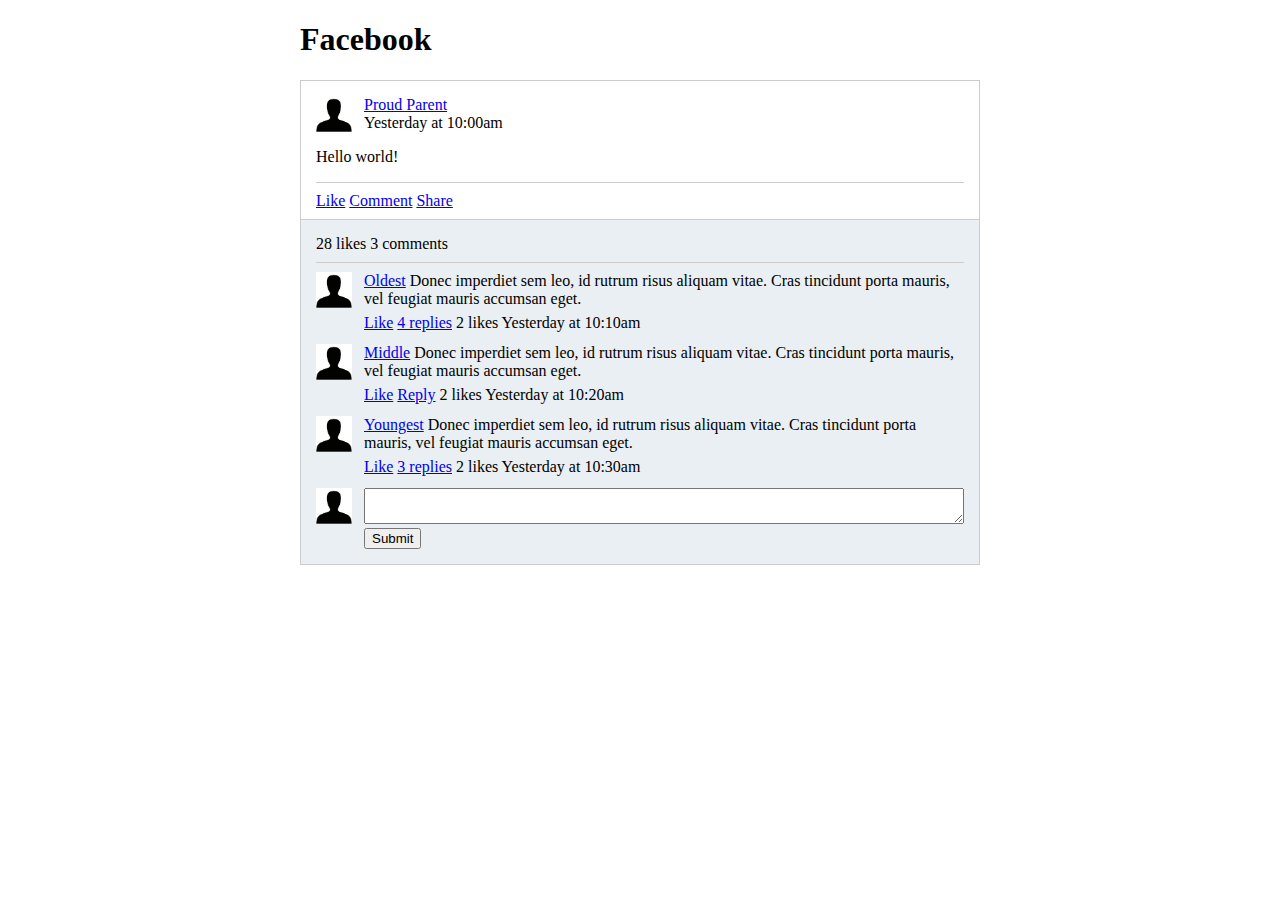
<file: Facebook/index.html>
<!DOCTYPE html>
<html>
<head>
  <title>Facebook</title>
  <link rel="stylesheet" type="text/css" href="styles.css">
  <script type="text/javascript" src="scripts.js"></script>
</head>
<body>

<div class="outerContainer">
  <h1>Facebook</h1>
  
  <div class="post">
    <div class="post__main">
      <div class="media">
        <img src="images/user.png" class="profilePhoto">

        <div class="media__info">
          <a href="#" class="profile">Proud Parent</a>
          <div>Yesterday at 10:00am</div>
        </div>
      </div>

      <div class="post__body">
        <p>Hello world!</p>
      </div>

      <div class="post__actions">
        <a href="#" class="action action--like">Like</a>
        <a href="#" class="action action--unlike">Unlike</a>
        <a href="#" class="action action--comment">Comment</a>
        <a href="#" class="action action--share">Share</a>
      </div>
    </div>

    <div class="post__details">
      <div class="post__info">
        <span class="like_count">28 likes</span>
        <span>3 comments</span>
      </div>

      <div class="post__comments">
        <div class="comment media">
          <img src="images/user.png" class="profilePhoto">

          <div class="media__info">
            <a href="#" class="profile">Oldest</a>
            Donec imperdiet sem leo, id rutrum risus aliquam vitae. Cras tincidunt porta mauris, vel feugiat mauris accumsan eget.

            <div class="comment__info">
              <a href="#" class="action action--like">Like</a>
              <a href="#" class="action action--unlike">Unlike</a>
              <a href="#" class="action action--reply">4 replies</a>
              <span class="like_count">2 likes</span>
              Yesterday at 10:10am
            </div>

            <div class="replies" style="display: none">
              <div class="comment media">
                <img src="images/user.png" class="profilePhoto">

                <div class="media__info">
                  <a href="#" class="profile">Youngest</a>
                  Donec imperdiet sem leo, id rutrum risus aliquam vitae. Cras tincidunt porta mauris, vel feugiat mauris accumsan eget.

                  <div class="comment__info">
                    <a href="#" class="action action--like">Like</a>
                    <a href="#" class="action action--unlike">Unlike</a>
                    <a href="#" class="action action--reply">Reply</a>
                    <span class="like_count">2 likes</span>
                    Yesterday at 10:15am
                  </div>
                </div>
              </div>

              <div class="comment media">
                <img src="images/user.png" class="profilePhoto">

                <div class="media__info">
                  <a href="#" class="profile">Oldest</a>
                  Donec imperdiet sem leo, id rutrum risus aliquam vitae. Cras tincidunt porta mauris, vel feugiat mauris accumsan eget.

                  <div class="comment__info">
                    <a href="#" class="action action--like">Like</a>
                    <a href="#" class="action action--unlike">Unlike</a>
                    <a href="#" class="action action--reply">Reply</a>
                    <span class="like_count">2 likes</span>
                    Yesterday at 10:25am
                  </div>
                </div>
              </div>

              <div class="comment media">
                <img src="images/user.png" class="profilePhoto">

                <div class="media__info">
                  <a href="#" class="profile">Youngest</a>
                  Donec imperdiet sem leo, id rutrum risus aliquam vitae. Cras tincidunt porta mauris, vel feugiat mauris accumsan eget.

                  <div class="comment__info">
                    <a href="#" class="action action--like">Like</a>
                    <a href="#" class="action action--unlike">Unlike</a>
                    <a href="#" class="action action--reply">2 replies</a>
                    <span class="like_count">2 likes</span>
                    Yesterday at 10:38am
                  </div>

                  <div class="replies" style="display: none">
                    <div class="comment media">
                      <img src="images/user.png" class="profilePhoto">

                      <div class="media__info">
                        <a href="#" class="profile">Middle</a>
                        Donec imperdiet sem leo, id rutrum risus aliquam vitae. Cras tincidunt porta mauris, vel feugiat mauris accumsan eget.

                        <div class="comment__info">
                          <a href="#" class="action action--like">Like</a>
                          <a href="#" class="action action--unlike">Unlike</a>
                          <a href="#" class="action action--reply">Reply</a>
                          <span class="like_count">2 likes</span>
                          Yesterday at 10:48am
                        </div>
                      </div>
                    </div>

                    <div class="comment media">
                      <img src="images/user.png" class="profilePhoto">

                      <div class="media__info">
                        <a href="#" class="profile">Youngest</a>
                        Donec imperdiet sem leo, id rutrum risus aliquam vitae. Cras tincidunt porta mauris, vel feugiat mauris accumsan eget.

                        <div class="comment__info">
                          <a href="#" class="action action--like">Like</a>
                          <a href="#" class="action action--unlike">Unlike</a>
                          <a href="#" class="action action--reply">Reply</a>
                          <span class="like_count">2 likes</span>
                          Yesterday at 10:58am
                        </div>
                      </div>
                    </div>

                    <div class="commentForm media">
                      <img src="images/user.png" class="profilePhoto">

                      <div class="media__info">
                        <form action="#" method="post">
                          <textarea name="comment"></textarea>
                          <input type="submit" class="button">
                        </form>
                      </div>
                    </div>
                  </div>
                </div>
              </div>

              <div class="comment media">
                <img src="images/user.png" class="profilePhoto">

                <div class="media__info">
                  <a href="#" class="profile">Oldest</a>
                  Donec imperdiet sem leo, id rutrum risus aliquam vitae. Cras tincidunt porta mauris, vel feugiat mauris accumsan eget.

                  <div class="comment__info">
                    <a href="#" class="action action--like">Like</a>
                    <a href="#" class="action action--unlike">Unlike</a>
                    <a href="#" class="action action--reply">Reply</a>
                    <span class="like_count">2 likes</span>
                    Yesterday at 10:43am
                  </div>
                </div>
              </div>

              <div class="commentForm media">
                <img src="images/user.png" class="profilePhoto">

                <div class="media__info">
                  <form action="#" method="post">
                    <textarea name="comment"></textarea>
                    <input type="submit" class="button">
                  </form>
                </div>
              </div>
            </div>
          </div>
        </div>

        <div class="comment media">
          <img src="images/user.png" class="profilePhoto">

          <div class="media__info">
            <a href="#" class="profile">Middle</a>
            Donec imperdiet sem leo, id rutrum risus aliquam vitae. Cras tincidunt porta mauris, vel feugiat mauris accumsan eget.

            <div class="comment__info">
              <a href="#" class="action action--like">Like</a>
              <a href="#" class="action action--unlike">Unlike</a>
              <a href="#" class="action action--reply">Reply</a>
              <span class="like_count">2 likes</span>
              Yesterday at 10:20am
            </div>

            <div class="replies" style="display: none">
              <div class="commentForm media">
                <img src="images/user.png" class="profilePhoto">

                <div class="media__info">
                  <form action="#" method="post">
                    <textarea name="comment"></textarea>
                    <input type="submit" class="button">
                  </form>
                </div>
              </div>
            </div>
          </div>
        </div>

        <div class="comment media">
          <img src="images/user.png" class="profilePhoto">

          <div class="media__info">
            <a href="#" class="profile">Youngest</a>
            Donec imperdiet sem leo, id rutrum risus aliquam vitae. Cras tincidunt porta mauris, vel feugiat mauris accumsan eget.

            <div class="comment__info">
              <a href="#" class="action action--like">Like</a>
              <a href="#" class="action action--unlike">Unlike</a>
              <a href="#" class="action action--reply">3 replies</a>
              <span class="like_count">2 likes</span>
              Yesterday at 10:30am
            </div>

            <div class="replies" style="display: none">
              <div class="comment media">
                <img src="images/user.png" class="profilePhoto">

                <div class="media__info">
                  <a href="#" class="profile">Proud Parent</a>
                  Donec imperdiet sem leo, id rutrum risus aliquam vitae. Cras tincidunt porta mauris, vel feugiat mauris accumsan eget.

                  <div class="comment__info">
                    <a href="#" class="action action--like">Like</a>
                    <a href="#" class="action action--unlike">Unlike</a>
                    <a href="#" class="action action--reply">Reply</a>
                    <span class="like_count">2 likes</span>
                    Yesterday at 10:35am
                  </div>
                </div>
              </div>

              <div class="comment media">
                <img src="images/user.png" class="profilePhoto">

                <div class="media__info">
                  <a href="#" class="profile">Middle</a>
                  Donec imperdiet sem leo, id rutrum risus aliquam vitae. Cras tincidunt porta mauris, vel feugiat mauris accumsan eget.

                  <div class="comment__info">
                    <a href="#" class="action action--like">Like</a>
                    <a href="#" class="action action--unlike">Unlike</a>
                    <a href="#" class="action action--reply">3 replies</a>
                    <span class="like_count">2 likes</span>
                    Yesterday at 10:45am
                  </div>

                  <div class="replies" style="display: none">
                    <div class="comment media">
                      <img src="images/user.png" class="profilePhoto">

                      <div class="media__info">
                        <a href="#" class="profile">Oldest</a>
                        Donec imperdiet sem leo, id rutrum risus aliquam vitae. Cras tincidunt porta mauris, vel feugiat mauris accumsan eget.

                        <div class="comment__info">
                          <a href="#" class="action action--like">Like</a>
                          <a href="#" class="action action--unlike">Unlike</a>
                          <a href="#" class="action action--reply">Reply</a>
                          <span class="like_count">2 likes</span>
                          Yesterday at 10:53am
                        </div>
                      </div>
                    </div>

                    <div class="comment media">
                      <img src="images/user.png" class="profilePhoto">

                      <div class="media__info">
                        <a href="#" class="profile">Middle</a>
                        Donec imperdiet sem leo, id rutrum risus aliquam vitae. Cras tincidunt porta mauris, vel feugiat mauris accumsan eget.

                        <div class="comment__info">
                          <a href="#" class="action action--like">Like</a>
                          <a href="#" class="action action--unlike">Unlike</a>
                          <a href="#" class="action action--reply">Reply</a>
                          <span class="like_count">2 likes</span>
                          Yesterday at 11:03am
                        </div>
                      </div>
                    </div>

                    <div class="comment media">
                      <img src="images/user.png" class="profilePhoto">

                      <div class="media__info">
                        <a href="#" class="profile">Youngest</a>
                        Donec imperdiet sem leo, id rutrum risus aliquam vitae. Cras tincidunt porta mauris, vel feugiat mauris accumsan eget.

                        <div class="comment__info">
                          <a href="#" class="action action--like">Like</a>
                          <a href="#" class="action action--unlike">Unlike</a>
                          <a href="#" class="action action--reply">Reply</a>
                          <span class="like_count">2 likes</span>
                          Yesterday at 11:13am
                        </div>
                      </div>
                    </div>

                    <div class="commentForm media">
                      <img src="images/user.png" class="profilePhoto">

                      <div class="media__info">
                        <form action="#" method="post">
                          <textarea name="comment"></textarea>
                          <input type="submit" class="button">
                        </form>
                      </div>
                    </div>
                  </div>
                </div>
              </div>

              <div class="comment media">
                <img src="images/user.png" class="profilePhoto">

                <div class="media__info">
                  <a href="#" class="profile">Oldest</a>
                  Donec imperdiet sem leo, id rutrum risus aliquam vitae. Cras tincidunt porta mauris, vel feugiat mauris accumsan eget.

                  <div class="comment__info">
                    <a href="#" class="action action--like">Like</a>
                    <a href="#" class="action action--unlike">Unlike</a>
                    <a href="#" class="action action--reply">Reply</a>
                    <span class="like_count">2 likes</span>
                    Yesterday at 10:55am
                  </div>
                </div>
              </div>

              <div class="commentForm media">
                <img src="images/user.png" class="profilePhoto">

                <div class="media__info">
                  <form action="#" method="post">
                    <textarea name="comment"></textarea>
                    <input type="submit" class="button">
                  </form>
                </div>
              </div>
            </div>
          </div>
        </div>
      </div>

      <div class="commentForm media">
        <img src="images/user.png" class="profilePhoto">

        <div class="media__info">
          <form action="#" method="post">
            <textarea name="comment" class="commentbox"></textarea>
            <input type="submit" class="button bigtalk">
          </form>
        </div>
      </div>
    </div>
  </div>
</div>

<div class="modal" style="display: none">
  <div class="modal__content">
    <div class="modal__close">X</div>
    <div class="modal__title">Title</div>
    <div class="modal__body">Nunc nec fermentum dolor. Duis at iaculis turpis. Sed rutrum elit ac egestas dapibus. Duis nec consequat enim.</div>
  </div>
</div>

</body>
</html>

<!-- SAMPLE COMMENT DIV FOR CLONING -->
<div class="comment media sample" style="display: none">
  <img src="images/user.png" class="profilePhoto" style="display: inline">

  <div class="media__info">
    <a href="#" class="profile">NAME</a>
    POST CONTENT GOES HERE

    <div class="comment__info">
      <a href="#" class="action action--like">Like</a>
      <a href="#" class="action action--unlike">Unlike</a>
      <a href="#" class="aciton action--reply">Reply</a>
      <span class="like_count">0 Likes</span>
      TIMESTAMP HERE
    </div>
  </div>
</div>
</file>
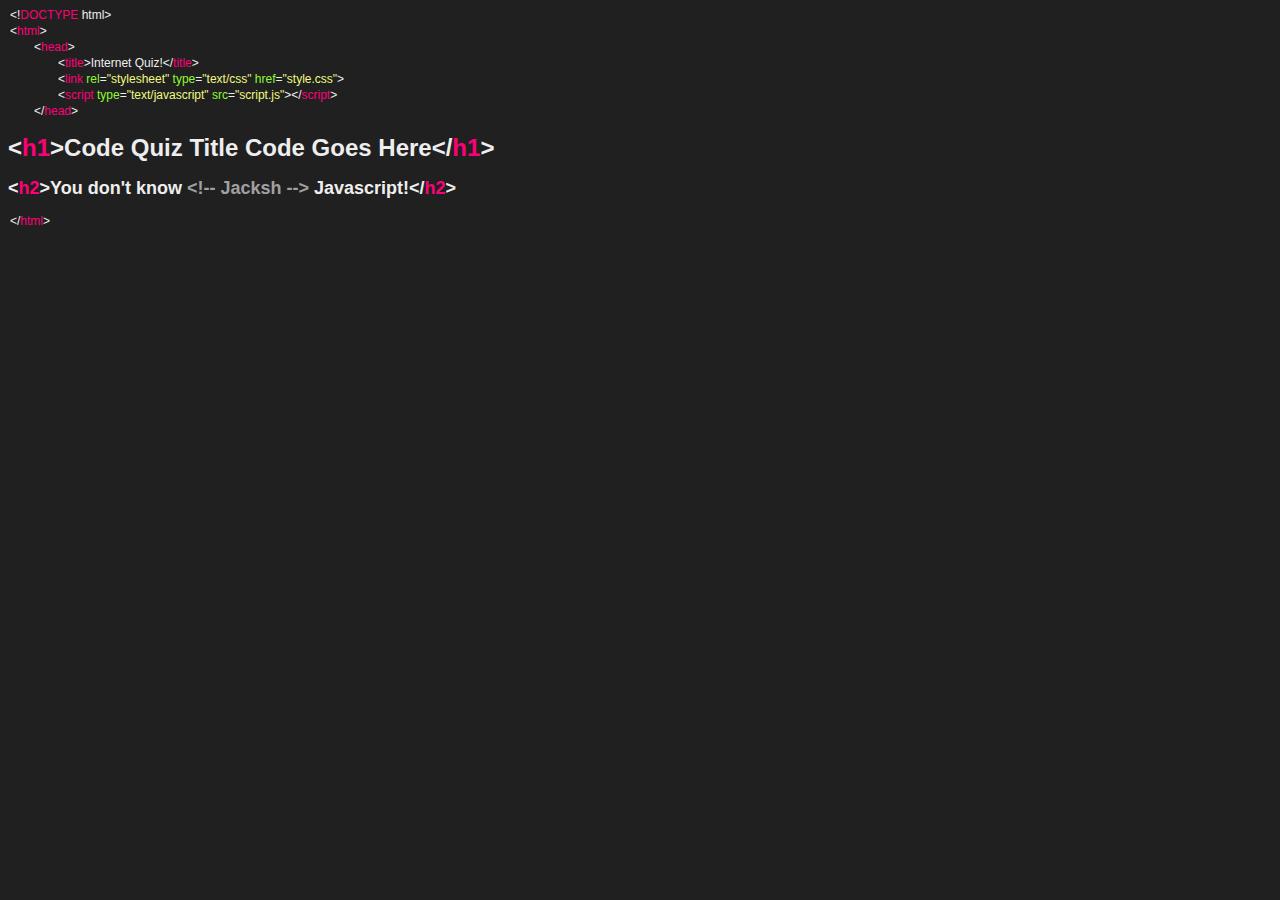
<file: quiz/index.html>
<!DOCTYPE html>
<html>
	<head>
		<title>Internet Quiz!</title>
		<link rel="stylesheet" type="text/css" href="styles.css">
		<script type="text/javascript" src="script.js"></script>
	</head>

	<header>
		<p>&lt;!<span class="pink">DOCTYPE</span> html&gt;</p>
		<p>&lt;<span class="pink">html</span>&gt;</p>
		<p>&emsp;&emsp;&lt;<span class="pink">head</span>&gt;</p>
		<p>&emsp;&emsp;&emsp;&emsp;&lt;<span class="pink">title</span>&gt;Internet Quiz!&lt;/<span class="pink">title</span>&gt;</p>
		<p>&emsp;&emsp;&emsp;&emsp;&lt;<span class="pink">link </span><span class="green">rel</span>=<span class="yellow">"stylesheet" </span><span class="green">type</span>=<span class="yellow">"text/css" </span><span class="green">href</span>=<span class="yellow">"style.css"</span>&gt;</p>
		<p>&emsp;&emsp;&emsp;&emsp;&lt;<span class="pink">script </span><span class="green">type</span>=<span class="yellow">"text/javascript" </span><span class="green">src</span>=<span class="yellow">"script.js"</span>&gt;&lt;/<span class="pink">script</span>&gt;</p>
		<p>&emsp;&emsp;&lt;/<span class="pink">head</span>&gt;</p>
	</header>

	<body>
		<h1>&lt;<span class="pink">h1</span>&gt;Code Quiz Title Code Goes Here&lt;/<span class="pink">h1</span>&gt;</h1>
		<h2>&lt;<span class="pink">h2</span>&gt;You don't know <span class="grey">&lt;!-- Jacksh --&gt;</span> Javascript!&lt;/<span class="pink">h2</span>&gt;<h2>



		
	</body>

	<footer>
		<p>&lt;/<span class="pink">html</span>&gt;</p>
	</footer>
</html>
</file>
<file: Facebook/styles.css>
html {
  box-sizing: border-box;
}
*, *:before, *:after {
  box-sizing: inherit;
}

body{
  margin: 0 300px;
}

.media{
  display: flex;
  align-items: flex-start;
}
.media__info{
  margin-left: 12px;
  flex: 1;
}

.profilePhoto{
  width: 36px;
}

.post{
  border: 1px solid #ccc;
}

.post__main{
  padding: 15px 15px 0;
  background: #fff;
}

.post__details{
  border-top: 1px solid #ccc;
  padding: 15px;
  background: #E9EFF2;
}

.post__actions{
  border-top: 1px solid #ccc;
  padding-top: 9px;
  padding-bottom: 9px;
}

.post__info{
  padding-bottom: 9px; 
  border-bottom: 1px solid #ccc;
  margin-bottom: 9px;
}

.comment{
  margin-bottom: 12px;
}

.comment__info{
  margin-top: 6px;
}

.comment__replies{
  background: #fff;
  padding: 4px 0;
  text-align: center;
  display: block;
  margin-top: 6px;
  margin-bottom: 6px;
}

.replies{
  margin-top: 12px;
  border-left: 1px solid #ccc;
  padding-left: 12px;
}

.commentForm textarea{
  width: 100%;
}

.modal{
  background: rgba(0,0,0,0.5);
  position: fixed;
  z-index: 9998;
  width: 100vw;
  height: 100vh;
  top: 0;
  left: 0;
}
.modal__content{
  width: 600px;
  height: 400px;
  position: fixed;
  z-index: 9999;
  left: 50%;
  top: 50%;
  margin-left: -300px;
  margin-top: -200px;
  background: #fff;
  border: 1px solid #ccc;
  padding: 30px;
}
.modal__close{
  float: right;
  text-transform: uppercase;
  font-weight: bold;
  border: 1px solid #000;
  padding: 1px 3px;
}
</file>
<file: quiz/styles.css>
body {
	background-color: #202020;
	color: #eeeeee;
	font-family: "Menlo-Regular", "Consolas", sans-serif;
	font-size: 12px;
}
header {
	font-size: 12px;
}
footer {
	font-size: 12px;
	font-weight: normal;
}
.pink {
	color: #fc0077;
}
.purple {
	color: #9a60d0;
}
.blue {
	color: #70e0f0;
}
.green {
	color: #90fa30;
}
.yellow {
	color: #f0fa80;
}
.grey {
	/*text-decoration: line-through;*/
	color: #a0a0a0;
}
p {
	margin: 2px;
}
</file>
